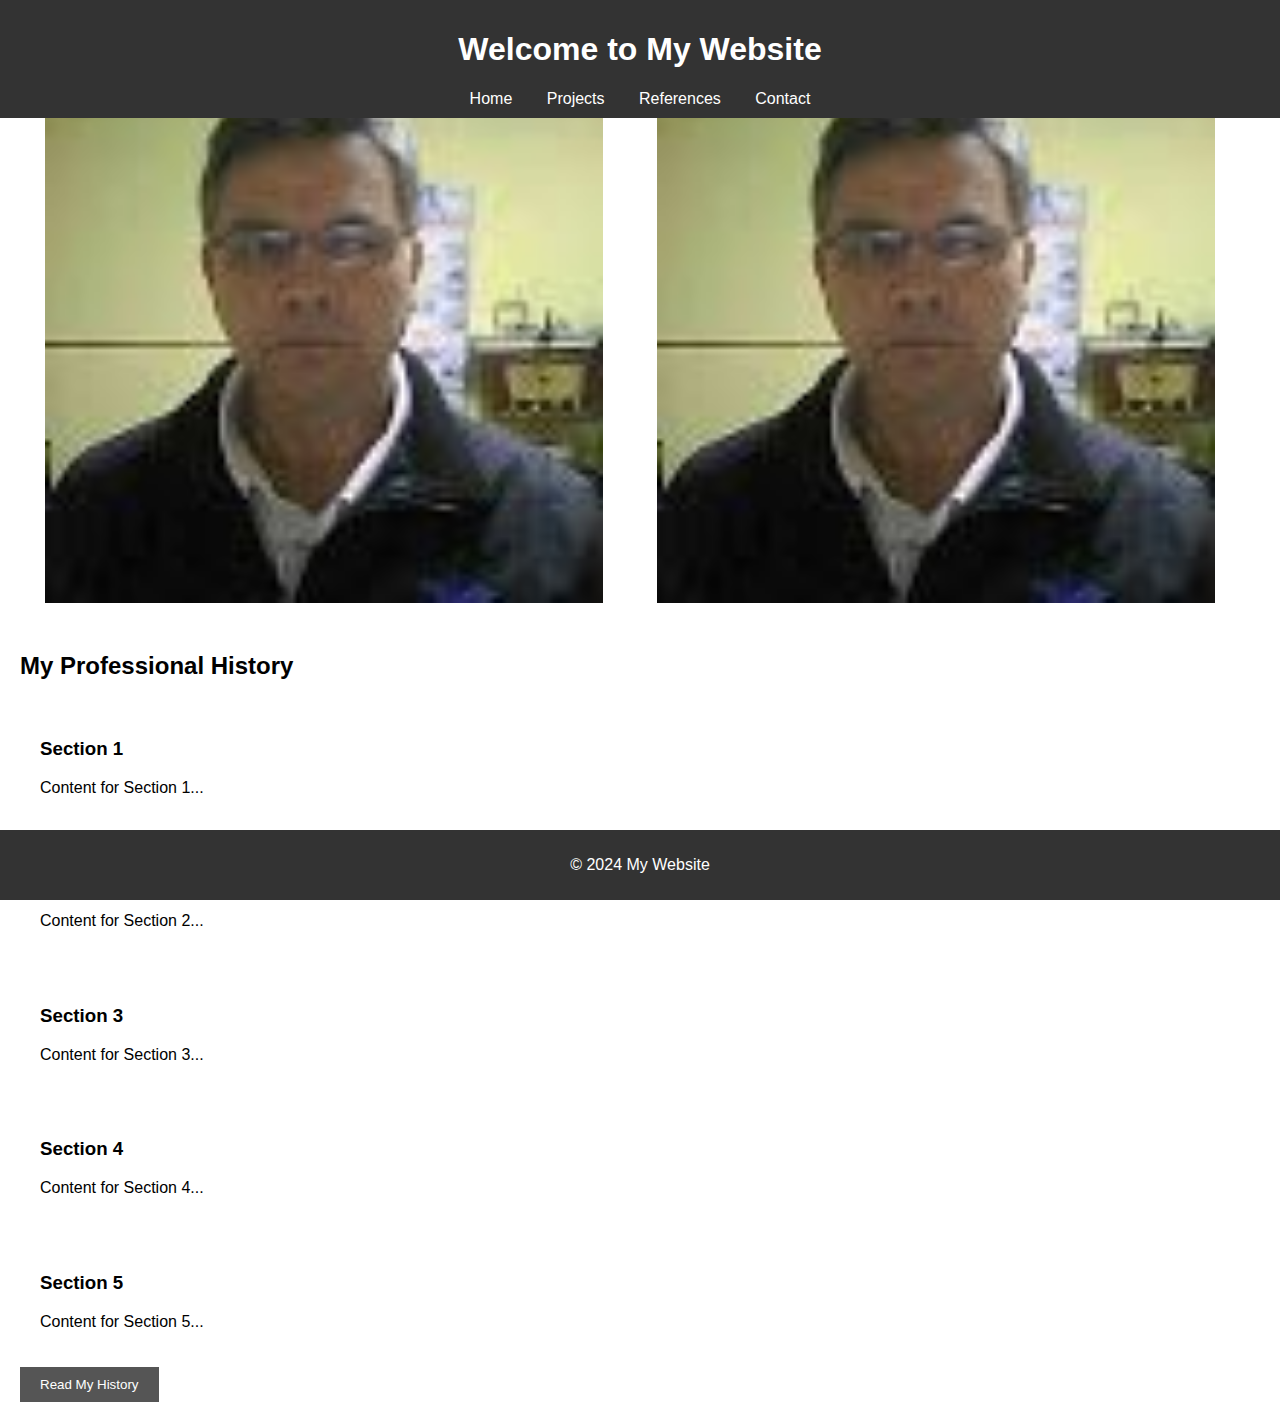
<file: index.html>
<!DOCTYPE html>
<html lang="pt-BR">
<head>
    <meta charset="UTF-8">
    <meta name="viewport" content="width=device-width, initial-scale=1.0">
    <title>Home - My Professional History</title>
    <link rel="stylesheet" href="styles.css">
</head>
<body>
    <header>
        <h1>Welcome to My Website</h1>
        <nav>
            <a href="index.html">Home</a>
            <a href="projects.html">Projects</a>
            <a href="references.html">References</a>
            <a href="contact.html">Contact</a>
        </nav>
    </header>

    <section class="home-page">
        <div class="top-images">
            <img src="image/Tony Pirchiner.jpg" alt="Photo 1">
            <img src="image/Tony Pirchiner.jpg" alt="Photo 2">
        </div>

        <h2>My Professional History</h2>
        <div class="history-sections">
            <section>
                <h3>Section 1</h3>
                <p>Content for Section 1...</p>
            </section>
            <section>
                <h3>Section 2</h3>
                <p>Content for Section 2...</p>
            </section>
            <section>
                <h3>Section 3</h3>
                <p>Content for Section 3...</p>
            </section>
            <section>
                <h3>Section 4</h3>
                <p>Content for Section 4...</p>
            </section>
            <section>
                <h3>Section 5</h3>
                <p>Content for Section 5...</p>
            </section>
        </div>
        <button onclick="readText()">Read My History</button>
    </section>

    <footer>
        <p>&copy; 2024 My Website</p>
    </footer>

    <script src="script.js"></script>
</body>
</html>
</file>
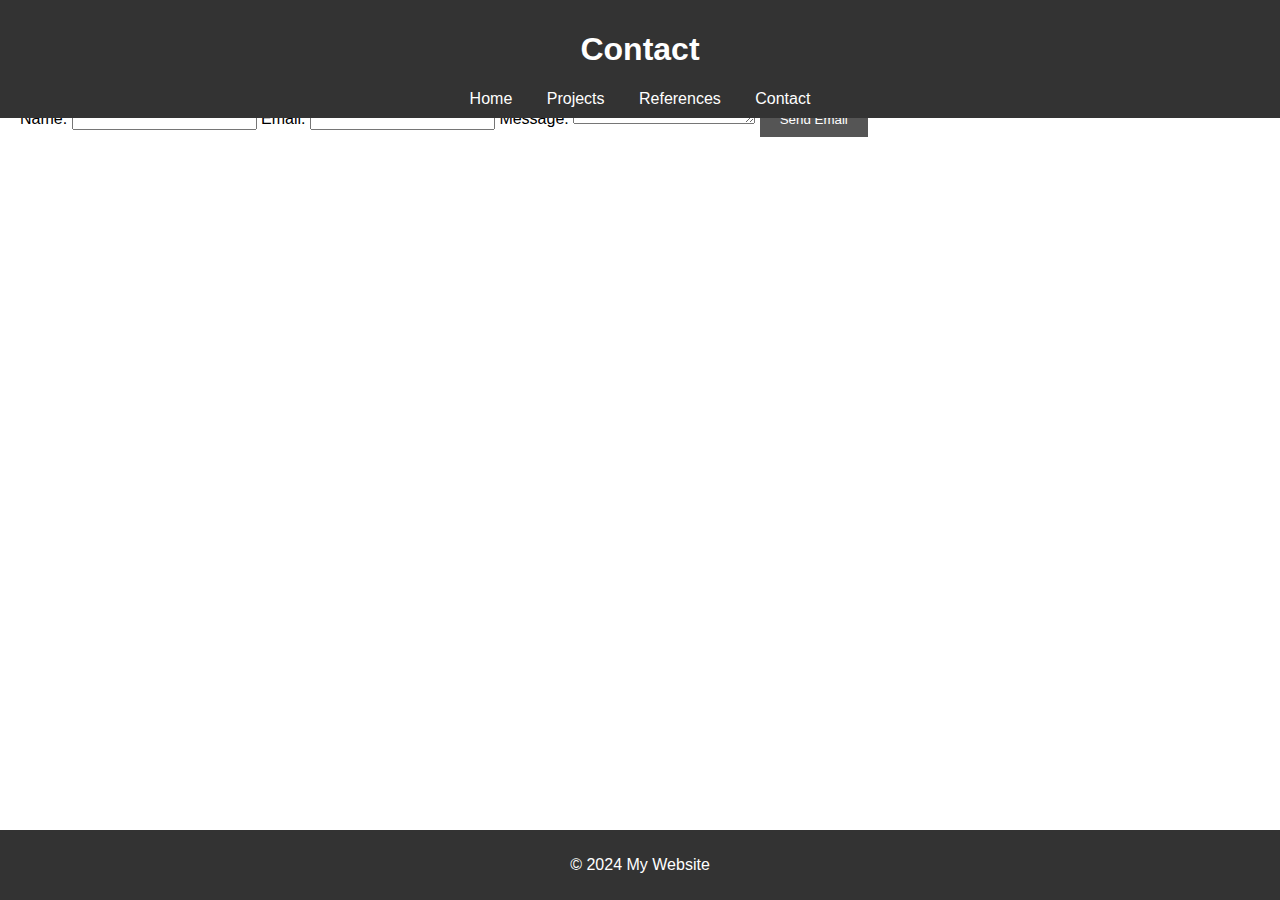
<file: contact.html>
<!DOCTYPE html>
<html lang="en">
<head>
    <meta charset="UTF-8">
    <meta name="viewport" content="width=device-width, initial-scale=1.0">
    <title>Contact</title>
    <link rel="stylesheet" href="styles.css">
</head>
<body>
    <header>
        <h1>Contact</h1>
        <nav>
            <a href="index.html">Home</a>
            <a href="projects.html">Projects</a>
            <a href="references.html">References</a>
            <a href="contact.html">Contact</a>
        </nav>
    </header>

    <section class="contact-page">
        <h2>Contact Me</h2>
        <form action="mailto:your-email@example.com" method="post" enctype="text/plain">
            <label for="name">Name:</label>
            <input type="text" id="name" name="name" required>
            
            <label for="email">Email:</label>
            <input type="email" id="email" name="email" required>
            
            <label for="message">Message:</label>
            <textarea id="message" name="message" required></textarea>
            
            <button type="submit">Send Email</button>
        </form>
    </section>

    <footer>
        <p>&copy; 2024 My Website</p>
    </footer>
</body>
</html>
</file>
<file: styles.css>
body {
        font-family: Arial, sans-serif;
        margin: 0;
        padding: 0;
    }
    
    header {
        background-color: #333;
        color: white;
        padding: 10px 0;
        text-align: center;

        position: fixed;
        top: 0;
        width: 100%;
    }
    
    nav a {
        color: white;
        margin: 0 15px;
        text-decoration: none;
    }
    
    footer {
        background-color: #333;
        color: white;
        text-align: center;
        padding: 10px 0;
        position: fixed;
        bottom: 0;
        width: 100%;
    }
    
    section {
        padding: 20px;
    }
    
    .top-images img,
    .reference-photos img {
        width: 45%;
        margin: 2%;
    }
    
    .media-gallery img,
    .media-gallery iframe,
    .media-gallery video {
        width: 45%;
        margin: 2.8%;
    }
    
    button {
        background-color: #555;
        color: white;
        padding: 10px 20px;
        border: none;
        cursor: pointer;
    }
    
    button:hover {
        background-color: #777;
    }
</file>
